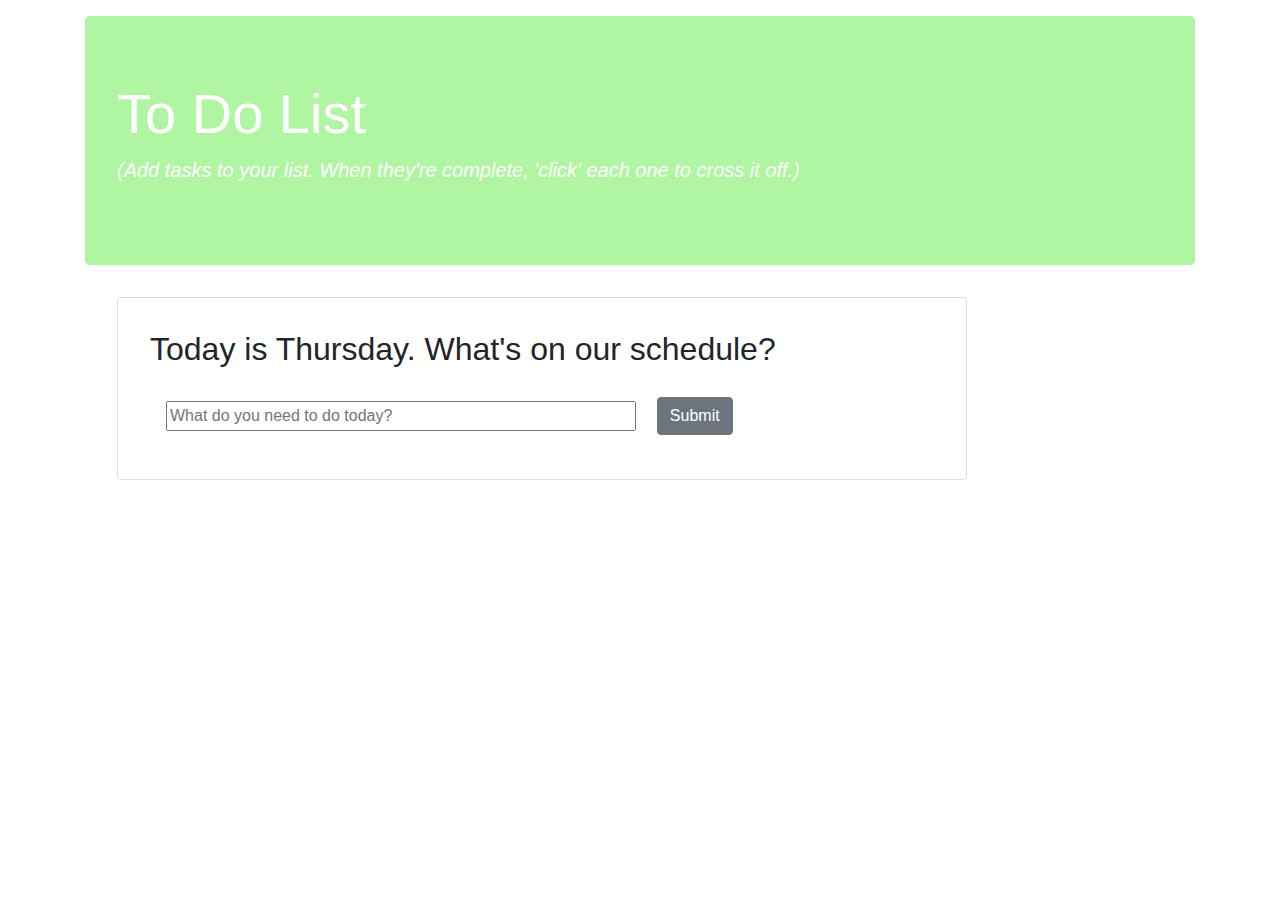
<file: index.html>
<!DOCTYPE html>
<html>
<head>
    <meta charset="UTF-8">
    <meta name="description" content="">
    <meta name="viewport" content="width=device-width, initial-scale=1">
    <meta name="author" content="Rachel Campbell">
    <meta name="keywords" content="">

    <!-- Bootstrap CSS and JS -->
    <link rel="stylesheet" href="https://stackpath.bootstrapcdn.com/bootstrap/4.4.1/css/bootstrap.min.css" integrity="sha384-Vkoo8x4CGsO3+Hhxv8T/Q5PaXtkKtu6ug5TOeNV6gBiFeWPGFN9MuhOf23Q9Ifjh" crossorigin="anonymous">
    <script src="https://code.jquery.com/jquery-3.4.1.slim.min.js" integrity="sha384-J6qa4849blE2+poT4WnyKhv5vZF5SrPo0iEjwBvKU7imGFAV0wwj1yYfoRSJoZ+n" crossorigin="anonymous"></script>
    <script src="https://cdn.jsdelivr.net/npm/popper.js@1.16.0/dist/umd/popper.min.js" integrity="sha384-Q6E9RHvbIyZFJoft+2mJbHaEWldlvI9IOYy5n3zV9zzTtmI3UksdQRVvoxMfooAo" crossorigin="anonymous"></script>
    <script src="https://stackpath.bootstrapcdn.com/bootstrap/4.4.1/js/bootstrap.min.js" integrity="sha384-wfSDF2E50Y2D1uUdj0O3uMBJnjuUD4Ih7YwaYd1iqfktj0Uod8GCExl3Og8ifwB6" crossorigin="anonymous"></script>
    <!-- End Bootstrap -->

    <!-- My External Files -->
    <link rel="stylesheet" type="text/css" href="list.css"/>
    <!-- End My Files -->

    <title>To Do List</title>

</head>

<body>
  <div class="container">
  <div class="jumbotron">
    <h1 class="display-4">To Do List</h1>
    <p class="lead"><em>(Add tasks to your list. When they're complete, 'click' each one to cross it off.)</em></p>
  </div><!-- .jumbotron end -->
  

<div class="card">
  <div class="toDoList cardBody">
    <h2 class="todayIs"></h2>

      <ol id="toDoList">
 
      </ol>

      <input for="task" type="text" id="taskInput" placeholder="What do you need to do today?">
      <button type="submit" for="task" method="GET" onclick="listFunction()" class="btn btn-secondary">Submit</button>

  </div><!-- close .toDoList -->
</div><!-- close .card-->

</div><!-- close .container -->
</body>

<!-- My External Files -->
<script type="text/javascript" src="list.js"></script>
<!-- End My Files -->


</html>
</file>
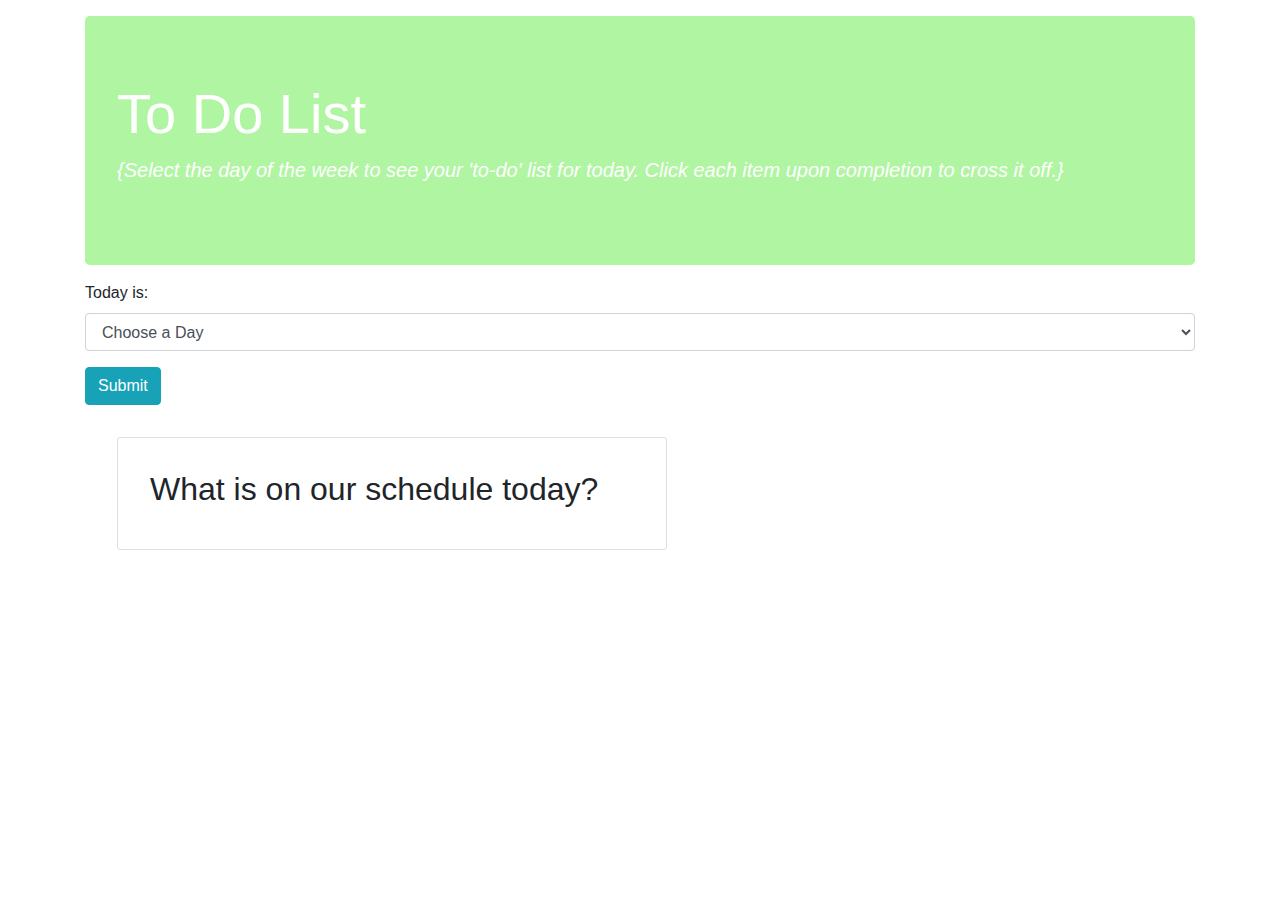
<file: list.html>
<!DOCTYPE html>
<html>
<head>
    <meta charset="UTF-8">
    <meta name="description" content="">
    <meta name="viewport" content="width=device-width, initial-scale=1">
    <meta name="author" content="Rachel Campbell">
    <meta name="keywords" content="">

    <!-- Bootstrap CSS and JS -->
    <link rel="stylesheet" href="https://stackpath.bootstrapcdn.com/bootstrap/4.4.1/css/bootstrap.min.css" integrity="sha384-Vkoo8x4CGsO3+Hhxv8T/Q5PaXtkKtu6ug5TOeNV6gBiFeWPGFN9MuhOf23Q9Ifjh" crossorigin="anonymous">
    <script src="https://code.jquery.com/jquery-3.4.1.slim.min.js" integrity="sha384-J6qa4849blE2+poT4WnyKhv5vZF5SrPo0iEjwBvKU7imGFAV0wwj1yYfoRSJoZ+n" crossorigin="anonymous"></script>
    <script src="https://cdn.jsdelivr.net/npm/popper.js@1.16.0/dist/umd/popper.min.js" integrity="sha384-Q6E9RHvbIyZFJoft+2mJbHaEWldlvI9IOYy5n3zV9zzTtmI3UksdQRVvoxMfooAo" crossorigin="anonymous"></script>
    <script src="https://stackpath.bootstrapcdn.com/bootstrap/4.4.1/js/bootstrap.min.js" integrity="sha384-wfSDF2E50Y2D1uUdj0O3uMBJnjuUD4Ih7YwaYd1iqfktj0Uod8GCExl3Og8ifwB6" crossorigin="anonymous"></script>
    <!-- End Bootstrap -->

    <!-- My External Files -->
    <link rel="stylesheet" type="text/css" href="list.css"/>
    <!-- End My Files -->

    <title>To Do List</title>

</head>

<body>
  <div class="container">
  <div class="jumbotron">
    <h1 class="display-4">To Do List</h1>
    <p class="lead"><em>{Select the day of the week to see your 'to-do' list for today. Click each item upon completion to cross it off.}</em></p>
  </div><!-- .jumbotron end -->
  <form>
    <label for="day">Today is:</label>
    <select class="form-control daySelect" id="day" >
      <option value="" disabled selected hidden>Choose a Day</option>
      <option value="1">Monday</option>
      <option value="2">Tuesday</option>
      <option value="3">Wednesday</option>
      <option value="4">Thursday</option>
      <option value="5">Friday</option>
      <option value="6">Saturday</option>
      <option value="7">Sunday</option>
    </select>
    <button type="button" onclick="listFunction()" class="btn btn-info mt-3">Submit</button>
  </form>

<div class="card" style="max-width:550px; padding:2rem; margin:2rem;">
  <div class="toDoList cardBody">
    <h2>What is on our schedule today?</h2>

  </div><!-- close .toDoList -->
</div><!-- close .card-->

</div><!-- close .container -->
</body>

<!-- My External Files -->
<script type="text/javascript" src="list.js"></script>
<!-- End My Files -->


</html>
</file>
<file: list.css>
.jumbotron {
	background-color: #b0f5a2;
	color:white;
	margin: 1rem 0;
}

.toDoList input {
	width:60%;
	margin:1rem;
} 

.card {
	max-width:850px; 
	padding:2rem; 
	margin:2rem;"
}

ol {
	margin:1rem;
}
</file>
